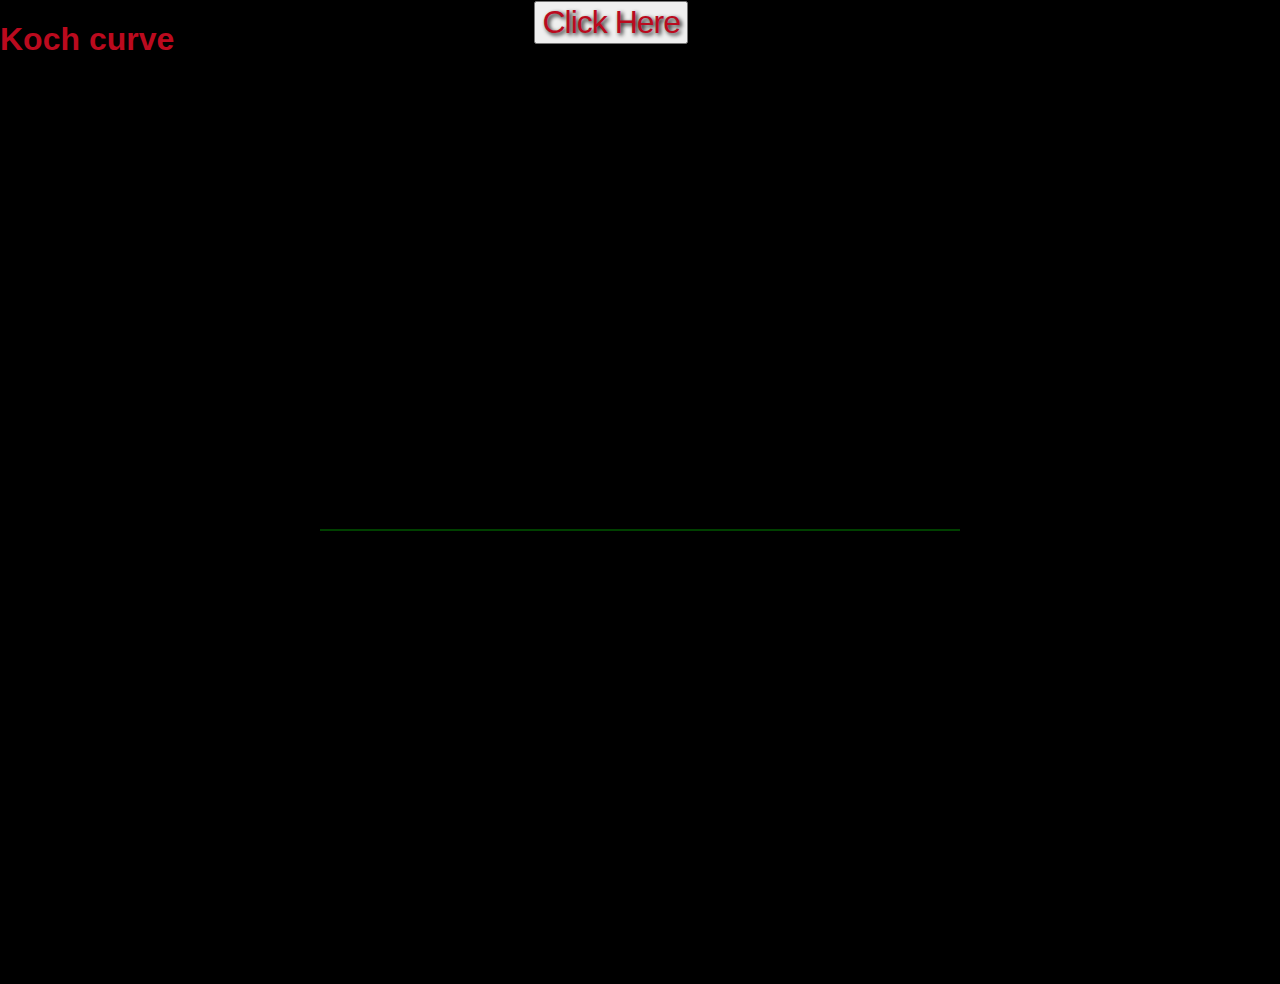
<file: index.html>
<!DOCTYPE html>
<html>
  <head>
    <meta charset="utf-8">
    <title>Koch curve</title>
    <link rel="stylesheet" href="pendulum.css">
  </head>

  <body>
    <h1>Koch curve</h1>
    <canvas></canvas>
    <p></p>
    <button>Click Here</button>

    <script src="koch.js"></script>
  </body>
</html>
</file>
<file: pendulum.css>
html, body {
    margin: 0;
    background:black;
  }
  
  html {
    font-family: 'Helvetica Neue', Helvetica, Arial, sans-serif;
    height: 100%;
  }
  
  body {
    overflow: hidden;
    height: inherit;
  } 

h1{
  color: #bb0a1e;
}
  button{
    color: #bb0a1e;
    font-size: 2rem;
    letter-spacing: -1px;
    position: absolute;
    margin: 0;
    margin-top: 5px;
    top: -4px;
    right: 18.5em;
  
    color: solid;
    text-shadow: 2px 2px 4px black;

  }
</file>
